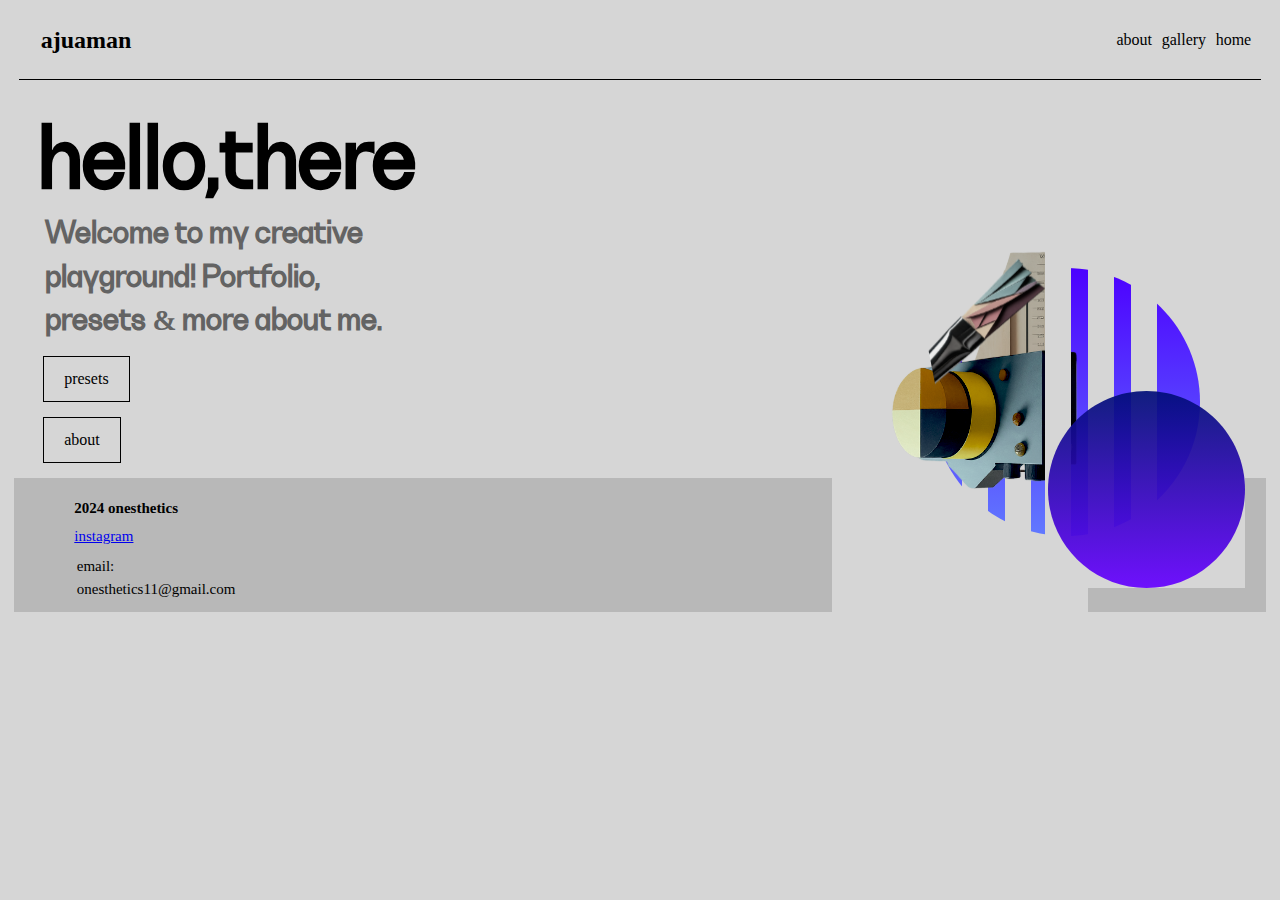
<file: index.htm>
<!DOCTYPE html>
<html lang="en">
<head>
    <meta charset="UTF-8">
    <meta http-equiv="X-UA-Compatible" content="IE=edge">
    <meta name="viewport" content="width=device-width, initial-scale=1.0, user-scalable=no">
    <title>ajuaman</title>
    <link rel="stylesheet" href="style.css">
</head>
<body>

    <div class="content-wrapper">
    <nav class="navbar">
        <div class="logo">
            <h2>ajuaman</h2>
        </div>

        <div class="list">
            <a href="index.htm">home</a>
            <a href="x">gallery</a>
            <a href="about.html">about</a>
        </div>
    </nav>
    <div class="content-container">
    </div>

    <div class="heading">
        <h1>hello,there</h1>
    </div>
    <div class="underhed">
        <h1>
            Welcome to my creative  <br>
             playground! Portfolio, <br> 
             presets & more about me.
             
        </h1>
    </div>

    <div class="button-container">
        <a href="presets.html">presets</a> <br>
        <a href="about.html">about</a>
      </div>

      <div class="image-container">
        <img src="images/image.svg" alt="Your image description">
      </div>

    </div>

      <footer>
        <div class="container">
            <div class="footer-content">
                <h3>2024 onesthetics</h3>
                <a href="https://www.instagram.com/ajuaman__?utm_source=ig_web_button_share_sheet&igsh=ZDNlZDc0MzIxNw==" >instagram</a>
                <p>email: onesthetics11@gmail.com</p>
            </div>
        </div>
      </footer>
    
    
</body>
</html>
</file>
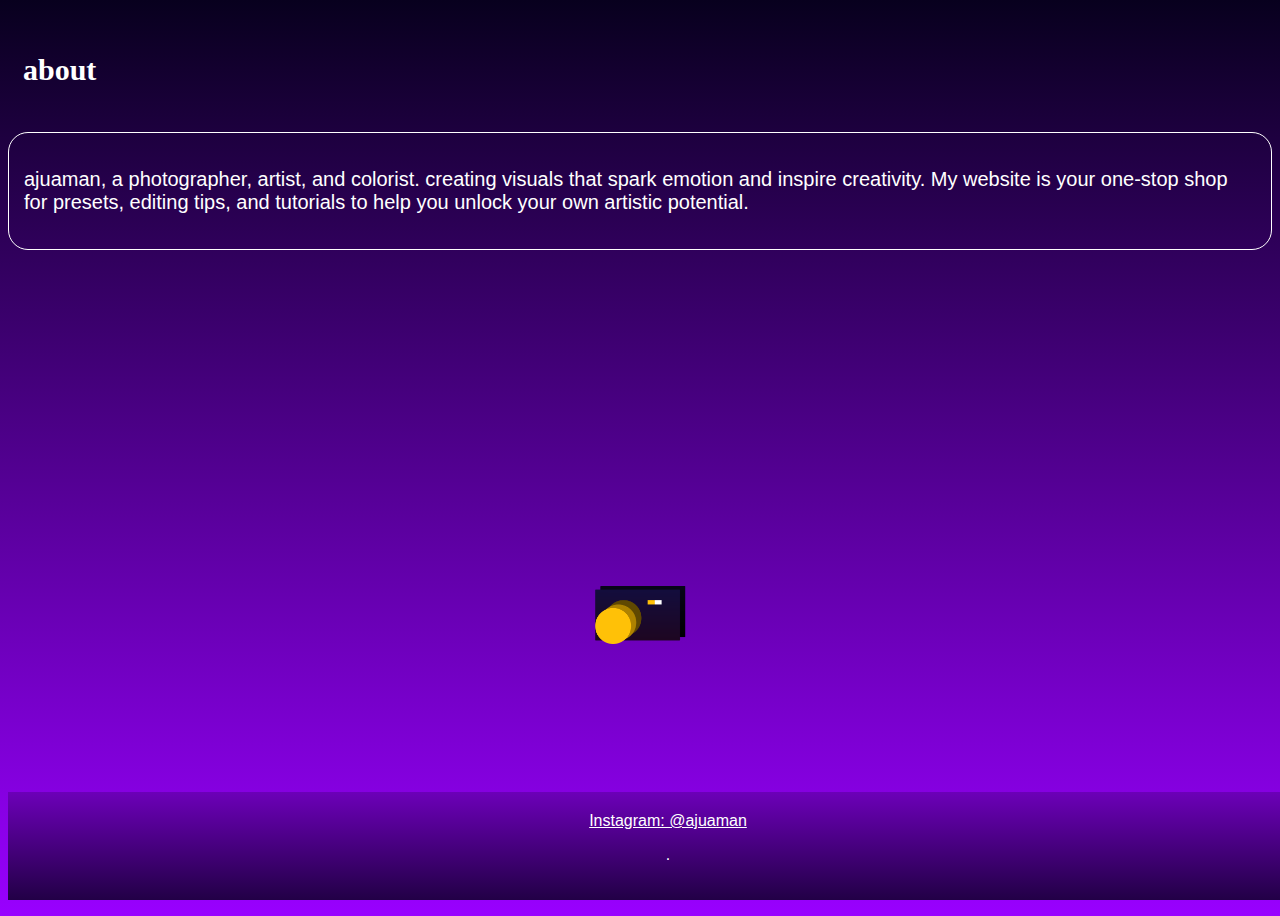
<file: about.html>
<!DOCTYPE html>
<html lang="en">
<head>
    <meta charset="UTF-8">
    <meta http-equiv="X-UA-Compatible" content="IE=edge">
    <meta name="viewport" content="width=device-width, initial-scale=1.0">
    <title>Document</title>
    <link rel="stylesheet" href="style2.css">
</head>
<body>
    <div class="head">
       <p>about</p> 
    </div>
    <div class="about">
    <p>ajuaman, a photographer, artist, and colorist.
        creating visuals that spark emotion and inspire creativity.
        My website is your one-stop shop for presets, editing tips, 
        and tutorials to help you unlock your own artistic potential.
        
        </p>
    </div>

    <div class="image">
        <img src="camera.png" alt="camera">
    </div>

    <footer class="my-footer">
        <a  href="https://www.instagram.com/ajuaman__/" style="color: white;">Instagram: @ajuaman</a>
        <p>.</p>
      </footer>
      
</body>
</html>
</file>
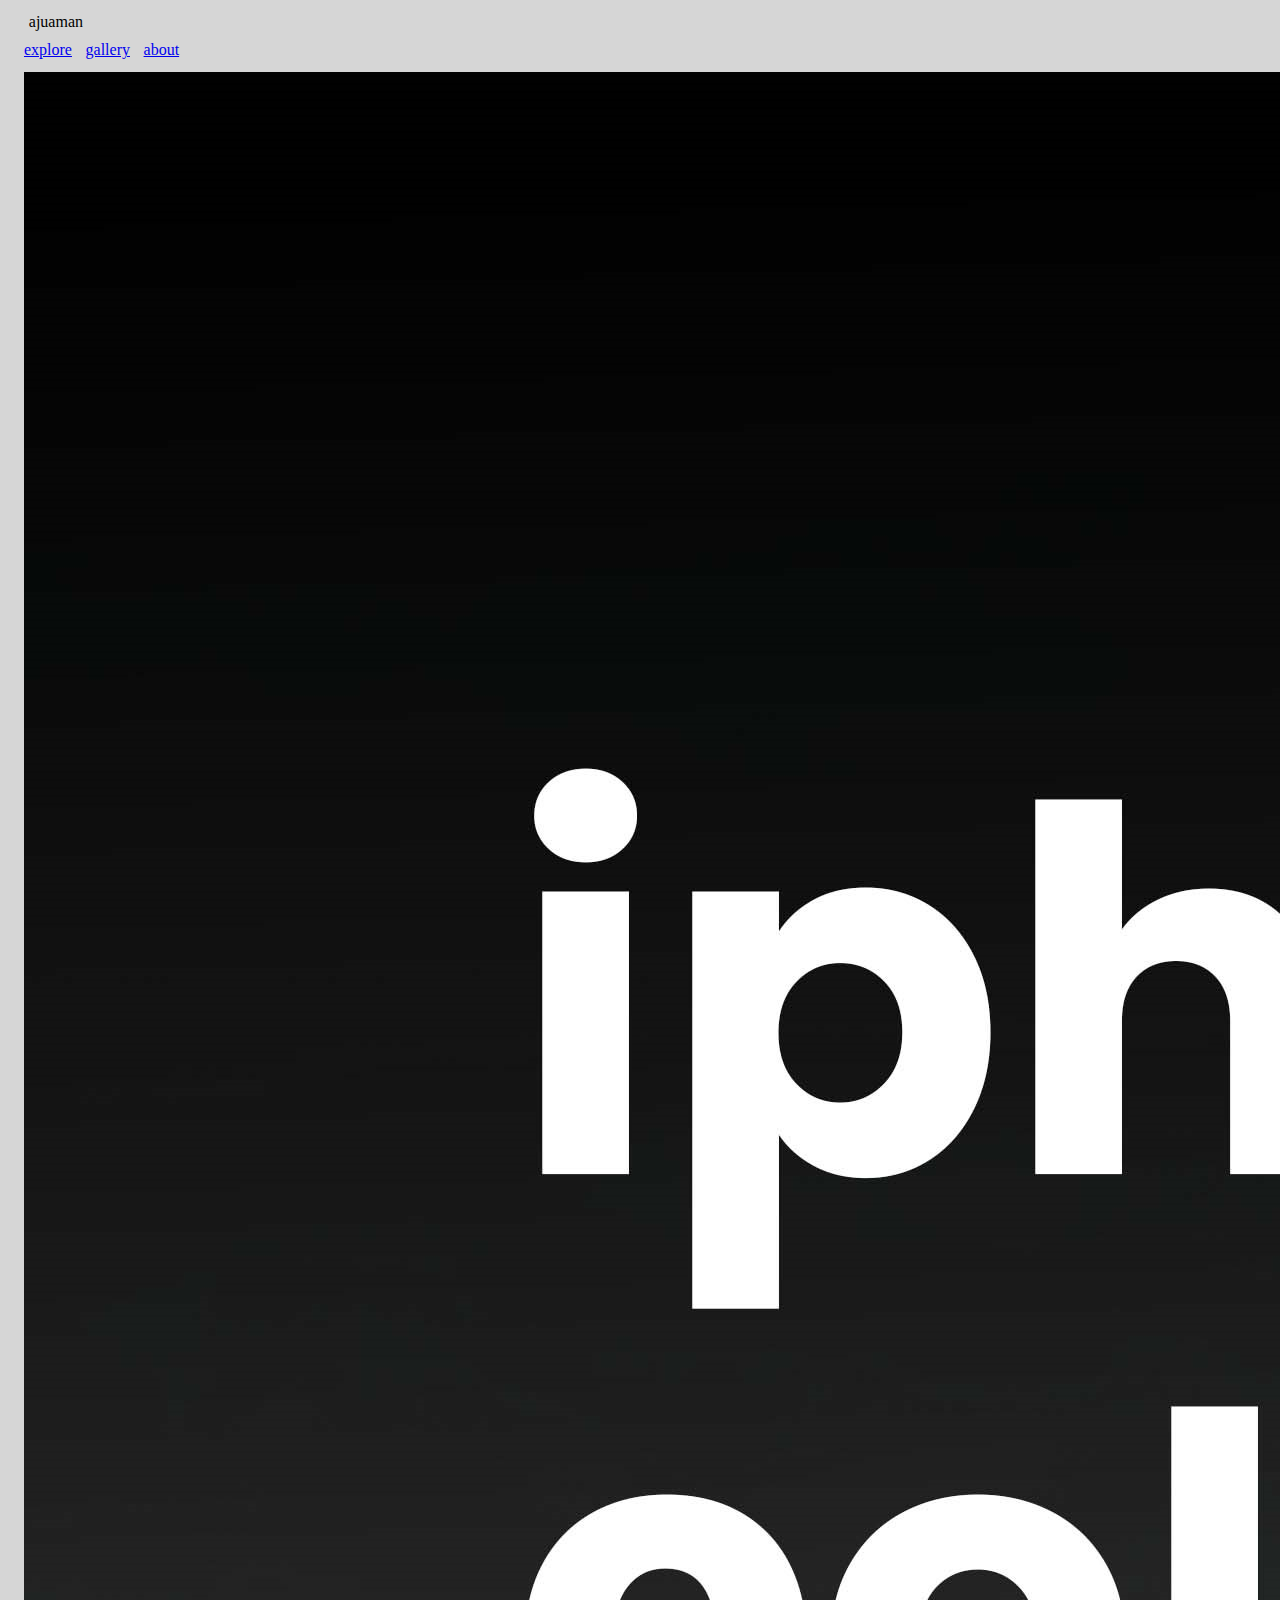
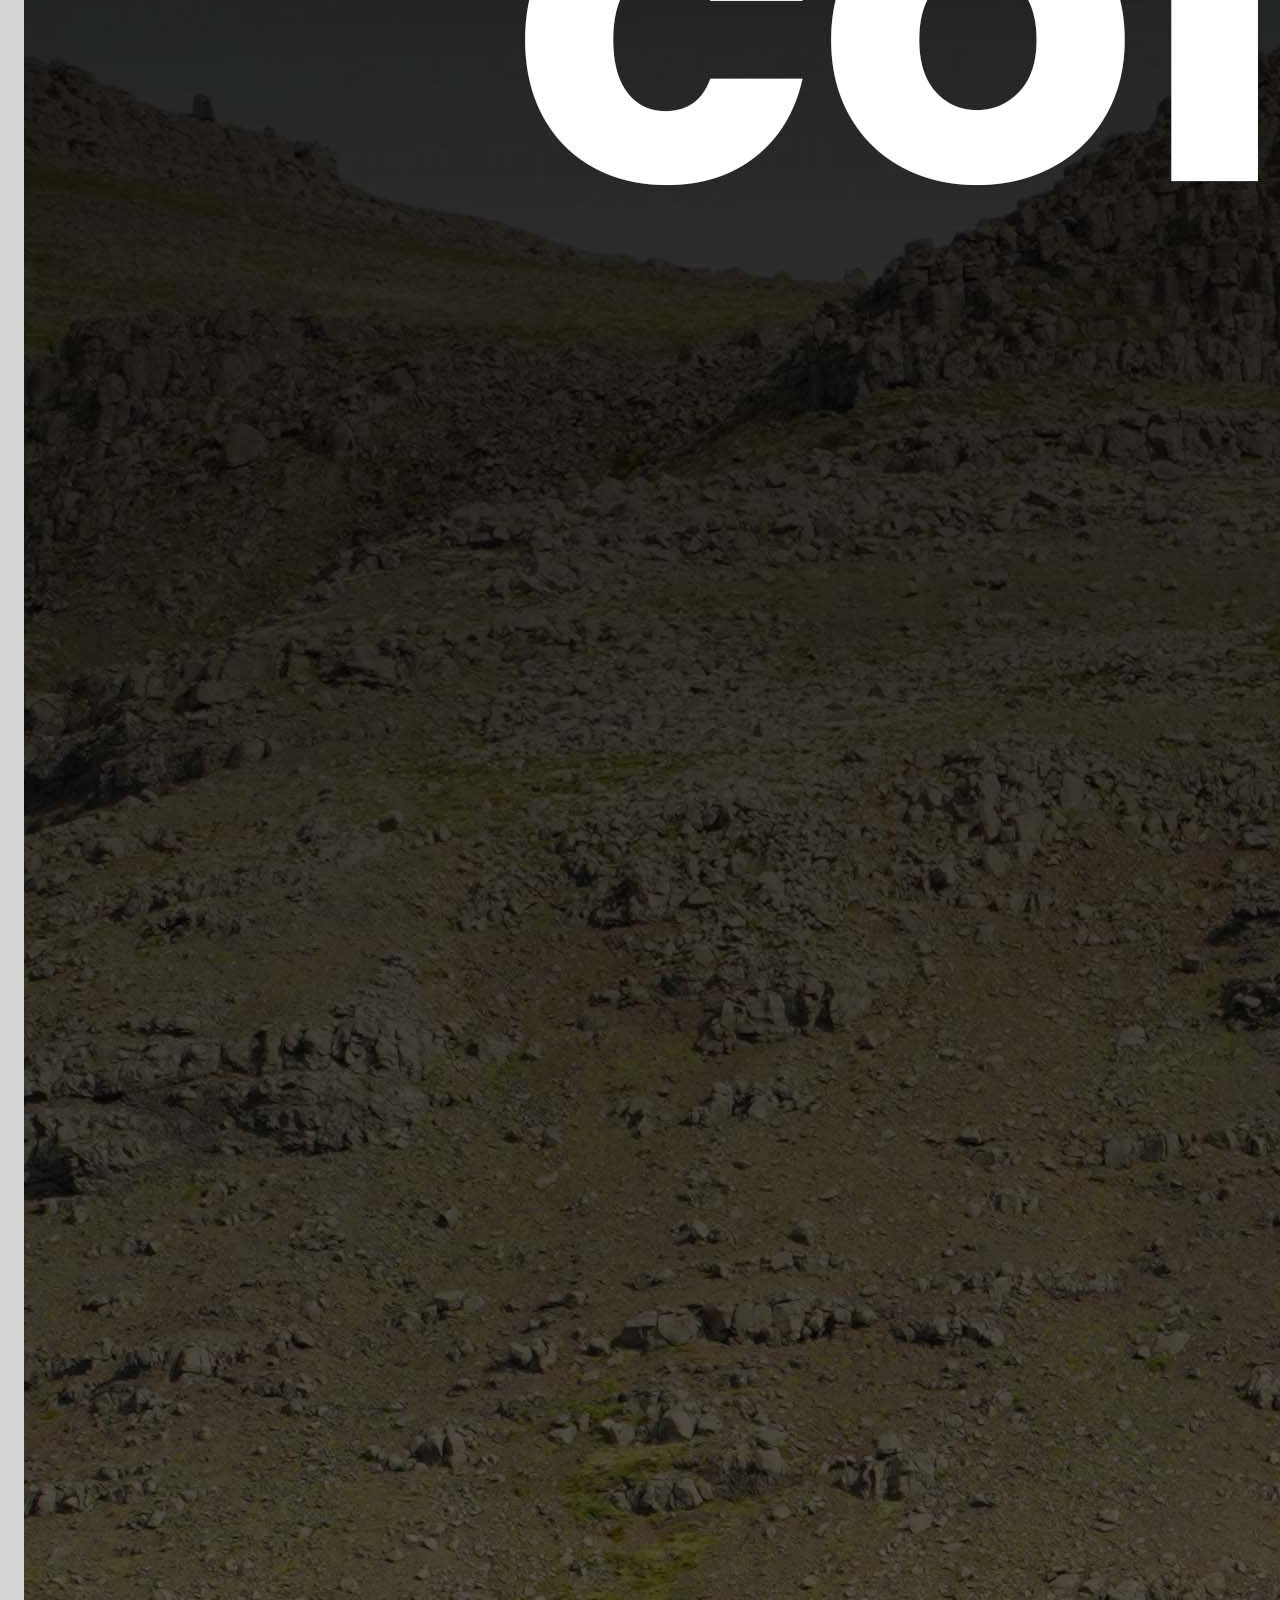
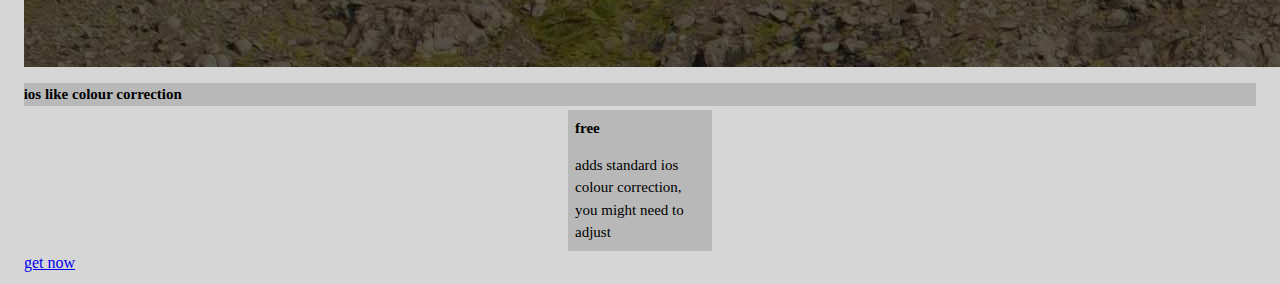
<file: presets.html>
<!DOCTYPE html>
<html lang="en">
<head>
    <meta charset="UTF-8">
    <meta http-equiv="X-UA-Compatible" content="IE=edge">
    <meta name="viewport" content="width=device-width, initial-scale=1.0">
    <title>ajuaman</title>
    <link rel="stylesheet" href="style.css">
</head>
<body>

    <nav>
        <div class="logo">ajuaman</div>
        <div class="link">
            <a href="index.htm">explore</a>
            <a href="http://">gallery</a>
            <a href="about.html">about  </a>
        </div>
    </nav>

    <div class="product-container">
        <div class="product-box">
          <img src="images/pexels-ted-mcdonnell-18544407.jpg" alt="ios">
          <h3>ios like colour correction </h3>
          <p style="font-weight: bold;" > free</p>
          <p>adds standard ios colour correction,<br> you might need to adjust  </p>
          <a href="https://drive.google.com/file/d/1F-As3zv8qaiyEynHRF8RUQVljDLEykAP/view?usp=sharing" target="_blank" class="buybtn">get now</a>
        </div>


    
</body>
</html>
</file>
<file: style.css>
@media screen and (max-width: 768px) {
    .image-container {
      position: relative; /* Relative positioning for mobile layout */
      width: 100%; /* Full width on mobile */
      margin-top: 20px; /* Adjust margin as needed (mobile layout) */
    }
  }
  
  @font-face {
    font-family: poppins medium;
    src: url(font/POPPINS/Poppins-Medium.ttf);
    font-family: poppins bold;
    src: url(font/POPPINS/Poppins-Bold.ttf);
    font-family: brulia medium;
    src: url(font/brulia/bruliavariabletest-text.otf);
}

* {
    background-color: rgba(214, 214, 214, 1);
    margin: 0.3em;
    padding: 0px 0px;
    line-height: 1.5;
}

.content-wrapper {
    flex: 1;
}

.navbar {
    display: flex; /* Makes the navbar a flex container */
    justify-content: space-between; /* Distributes content with space between */
    align-items: center; /* Aligns content vertically (optional) */
    position: relative; /* Required for the pseudo-element */
}

.content-container {
    margin-top: -35px; /* Adjust margin value as needed */
    padding: 20px; /* Optional padding for content */
    border-bottom: 1px solid black;
  }

.logo {
    font-family: poppins medium;
    text-align: left;
    color: black;
    margin-left: 0.9em;
}



.list a {
    color: black;
    font-family: poppins;
    text-decoration: none;
    float: right;
}

.heading {
    font-family:brulia medium ;
    font-size: 2.5rem;
    text-align: left;
    margin-left: 0rem;
}

.underhed {
    font-family:brulia medium ;
    color: rgba(99, 99, 99, 1);
    font-size: 0.9rem;
    text-align: left;
    margin-left: 1.4rem;
    margin-top: -35px;
}

.button-container {
    
    flex-direction: column; /* Stacks elements vertically */
    align-items: left; /* Aligns buttons horizontally to the center */
    margin: 0 auto; /* Centers the container horizontally */
    margin-left: 1.5rem;
    font-family: poppins;
  }
  
  .button-container a {
    display: inline-block; /* Makes anchor tags behave like block elements */
    padding: 10px 20px; /* Adjust padding for button size */
    margin-bottom: 10px; /* Adds gap between buttons */
    text-decoration: none; /* Removes underline from links */
    background-color: rgba(214, 214, 214, 1); /* Button background color */
    color: black; /* Button text color */
    border: 1px solid #000000; /* Button border */
    transition: transform 0.1s ease-in-out; /* Defines animation properties */
   
  }

  .button-container a:hover,
  .button-container a:active {
    transform: scale(1.08); /* Enlarge slightly on hover and click */
  }

  .image-container {
    position: absolute; /* Absolute positioning for desktop layout */
    top: 25%; /* Positions the container at the top */
    right: 15%; /* Positions the container at the right edge */
    bottom: 0; /* Ensures the container stretches vertically (adjust if needed) */
    margin: auto; /* Centers the image horizontally within the container */
    width: 20%; /* Adjust width as needed (desktop layout) */
    z-index: 0;
  }

  @media screen and (max-width: 768px) {
    .image-container {
      display: none; /* Hides the image on mobile screens */
    }
  }

footer {
    background-color: rgb(184, 184, 184);
    padding-top: 10px;
}
.container {
    width: 1150px;
    margin: auto;
    display: flex;
    background-color: rgb(184, 184, 184);
}
.footer {
    width: 33.5%;
    background-color: rgb(184, 184, 184);
}

h3 {
    font-family: poppins;
    font-size: 15px;
    background-color: rgb(184, 184, 184);
}
 p{
    width: 130px;
    margin: auto;
    padding: 7px;
    font-family: poppins;
    font-size: 15px;
    background-color: rgb(184, 184, 184);
}

.footer-content a {
    font-family: poppins;
    font-size: 15px;
    background-color: rgb(184, 184, 184);
    
}
.footer-content {
    background-color: rgb(184, 184, 184);
}
</file>
<file: style2.css>
@font-face {
    font-family: poppins medium;
    src: url(POPPINS/Poppins-Medium.ttf);
    font-family: poppins bold;
    src: url(POPPINS/Poppins-Bold.ttf);
}
    
    
    
    body {
    background: linear-gradient(rgba(8, 0, 30, 1),rgba(153, 0, 255, 1));
    height: 100vh;
}


.head {
    color: rgb(255, 255, 255);
    font-weight: bold;
    font-size: 30px;
    font-family: poppins medium ;
    padding: 15px;
}

.about {
    color: rgb(255, 255, 255);
    font-size: 20px;
    font-family: 'Trebuchet MS', 'Lucida Sans Unicode', 'Lucida Grande', 'Lucida Sans', Arial, sans-serif; ;
    padding: 15px;
    border: 1px solid rgb(255, 255, 255);
    border-radius: calc(4px + 16px); /* Fixed border radius with some padding */
}

.image img {
    width: 7%; /* Image width set to 100% of its parent */
     position: absolute; /* Makes the image absolute relative to .image */
    bottom: 0; /* Positions the bottom edge of the image at the bottom of .image */
    left: 50%; /* Positions the horizontal center of the image at 50% */
    transform: translateX(-50%); /* Adjusts the position to center horizontally */
    z-index: 1; /* Set a higher z-index to bring the image above the footer */
    margin-bottom: 20%;
  
      
  }
  

.my-footer {
    background :linear-gradient(rgba(108, 0, 184, 1),rgba(34, 0, 70, 1));
    color: #fff; /* Set text color */
    padding: 20px; /* Add padding */
    position: fixed; /* Makes the footer fixed to the bottom */
    bottom: 0; /* Positions it at the bottom of the viewport */
    width: 100%; /* Ensures it stretches across the entire width */
    text-align: center;
    font-family: 'Lucida Sans', 'Lucida Sans Regular', 'Lucida Grande', 'Lucida Sans Unicode', Geneva, Verdana, sans-serif;
    
}
</file>
